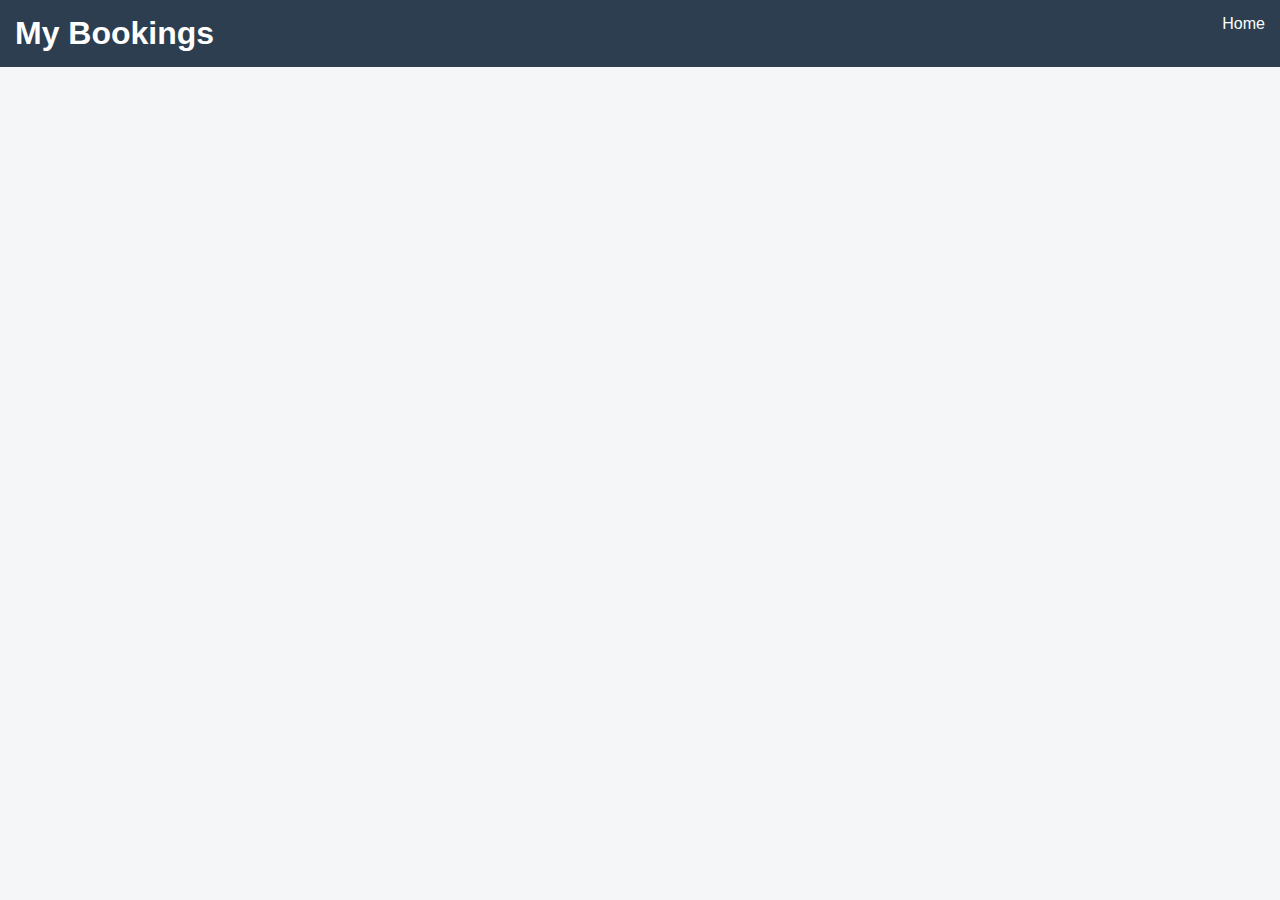
<file: gdg/bookings.html>
<!DOCTYPE html>
<html lang="en">
<head>
  <meta charset="UTF-8" />
  <meta name="viewport" content="width=device-width, initial-scale=1.0" />
  <title>My Bookings</title>
  <link rel="stylesheet" href="style.css" />
</head>
<body>

<header>
  <h1>My Bookings</h1>
  <nav>
    <a href="index.html">Home</a>
  </nav>
</header>

<section class="hotels" id="bookingList"></section>

<script src="script.js"></script>
</body>
</html>
</file>
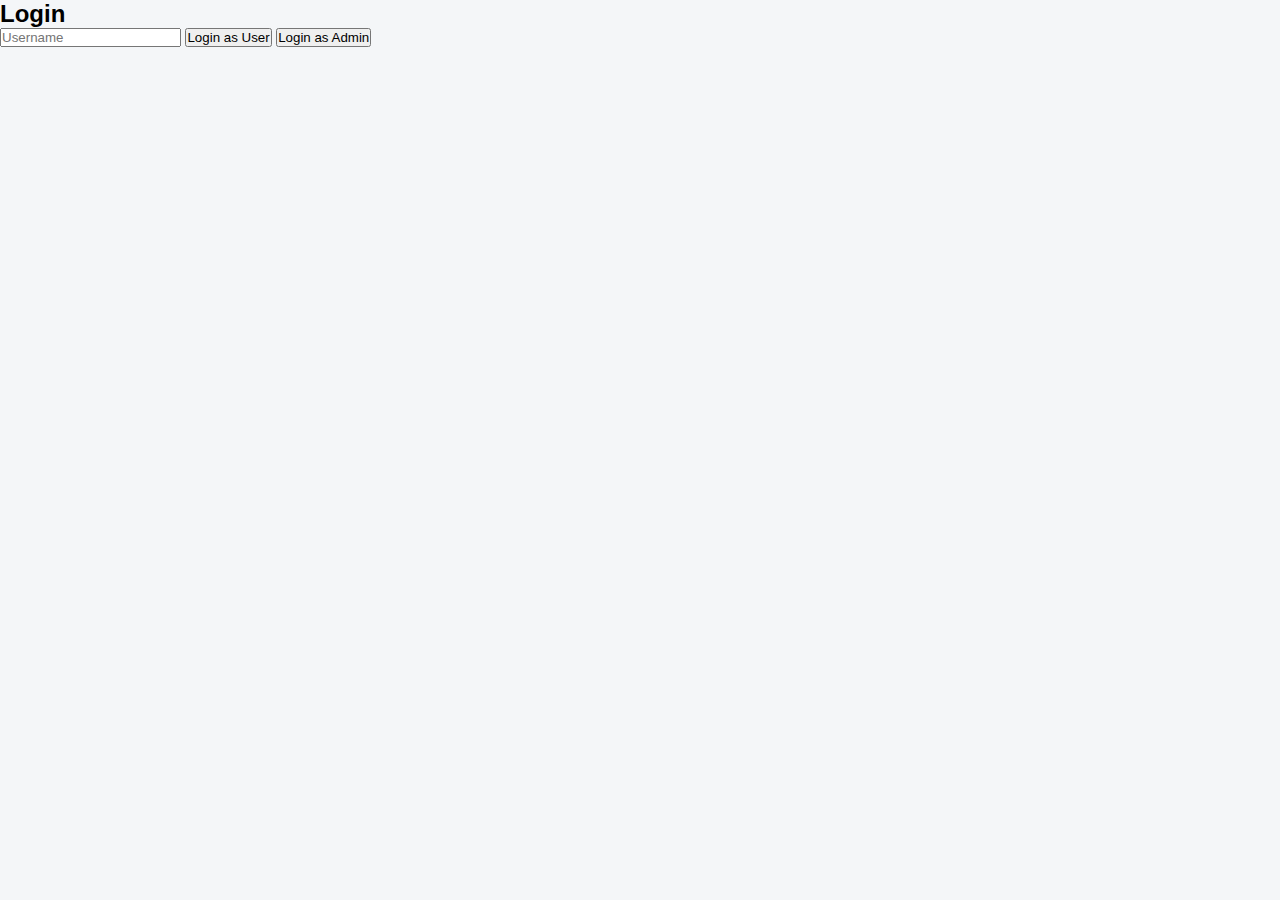
<file: gdg/login.html>
<!DOCTYPE html>
<html lang="en">
<head>
  <meta charset="UTF-8" />
  <meta name="viewport" content="width=device-width, initial-scale=1.0" />
  <title>Login</title>
  <link rel="stylesheet" href="style.css" />
</head>
<body>

<div class="login-box">
  <h2>Login</h2>
  <input type="text" id="username" placeholder="Username">
  <button onclick="login('user')">Login as User</button>
  <button onclick="login('admin')">Login as Admin</button>
</div>

<script src="script.js"></script>
</body>
</html>
</file>
<file: gdg/style.css>
* { margin: 0; padding: 0; box-sizing: border-box; font-family: Arial; }
body { background: #f4f6f8; }

header { background: #2c3e50; color: white; padding: 15px; display: flex; justify-content: space-between; }
nav a { color: white; margin-left: 15px; text-decoration: none; }

.hero { height: 50vh; background: linear-gradient(#0006,#0006), url('https://images.unsplash.com/photo-1542314831-068cd1dbfeeb') center/cover; display: flex; align-items: center; justify-content: center; color: white; }
.hero h2 { font-size: 40px; }

.search-box { display: flex; gap: 10px; padding: 20px; justify-content: center; }
.search-box input, .search-box button { padding: 10px; }

.hotels { display: grid; grid-template-columns: repeat(auto-fit,minmax(250px,1fr)); gap: 20px; padding: 20px; }
.hotel-card { background: white; border-radius: 8px; overflow: hidden; box-shadow: 0 4px 10px #0002; }
.hotel-card img { width: 100%; height: 160px; object-fit: cover; }
.hotel-card .info { padding: 15px; }
.hotel-card button { width: 100%; padding: 10px; background: #27ae60; color: white; border: none; cursor: pointer; }

.modal { display: none; position: fixed; inset: 0; background: #0008; justify-content: center; align-items: center; }
.modal-content { background: white; padding: 20px; width: 300px; border-radius: 8px; display: flex; flex-direction: column; gap: 10px; }
.close { cursor: pointer; font-size: 20px; text-align: right; }

footer { background: #2c3e50; color: white; text-align: center; padding: 15px; }

.dark { background: #121212; color: white; }
.dark .hotel-card { background: #1e1e1e; }
</file>
